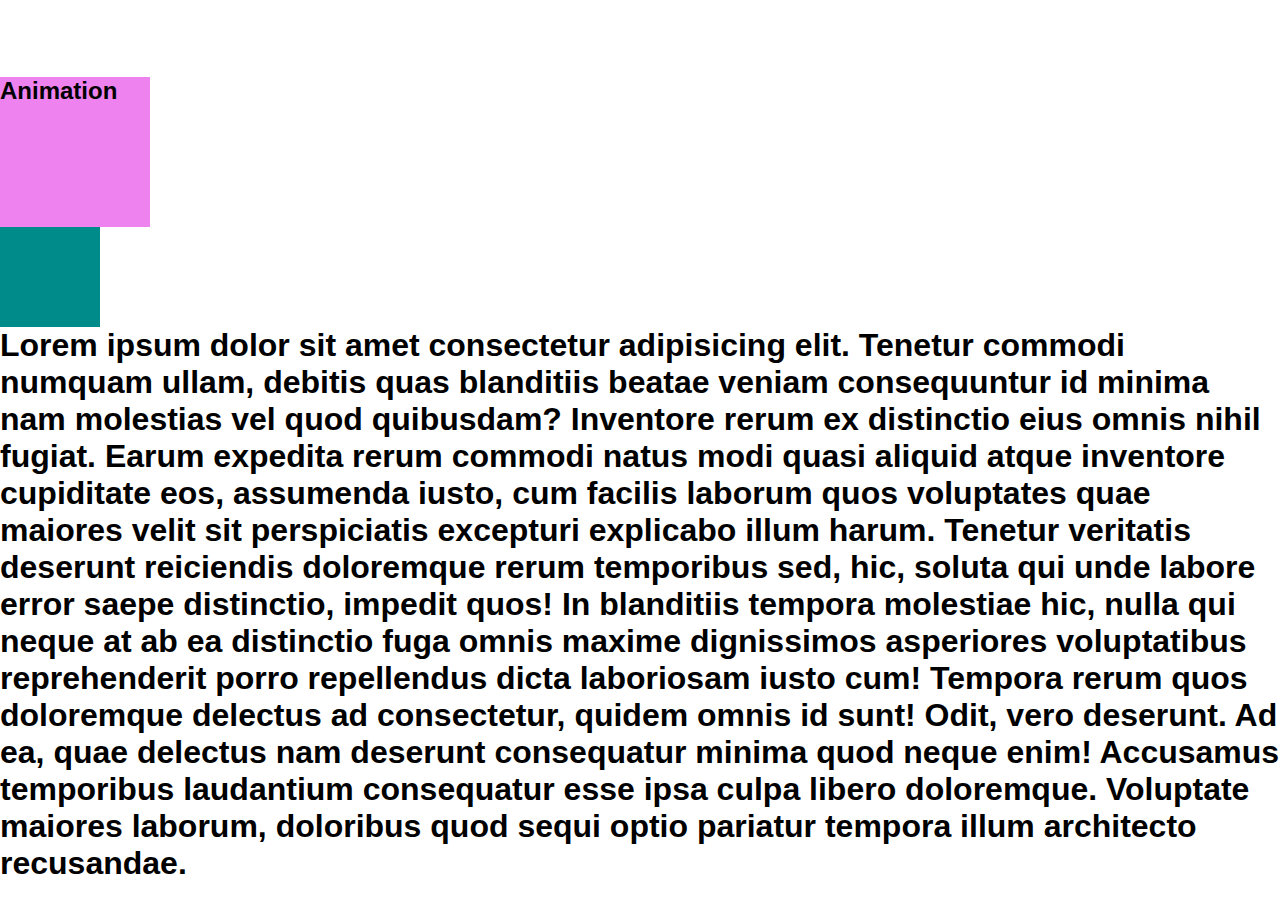
<file: index.html>
<!DOCTYPE html>
<html lang="en">
<head>
    <meta charset="UTF-8">
    <meta http-equiv="X-UA-Compatible" content="IE=edge">
    <meta name="viewport" content="width=device-width, initial-scale=1.0">
    <title>Document</title>
    <link rel="stylesheet" href="./style.css">
</head>
<body>
    <h1 class="title">Animation</h1>
    <div class="box">
    <h2>Animation</h2>
    </div>
    <div class="card"></div>
    <h1>Lorem ipsum dolor sit amet consectetur adipisicing elit. Tenetur commodi numquam ullam, debitis quas blanditiis beatae veniam consequuntur id minima nam molestias vel quod quibusdam? Inventore rerum ex distinctio eius omnis nihil fugiat. Earum expedita rerum commodi natus modi quasi aliquid atque inventore cupiditate eos, assumenda iusto, cum facilis laborum quos voluptates quae maiores velit sit perspiciatis excepturi explicabo illum harum. Tenetur veritatis deserunt reiciendis doloremque rerum temporibus sed, hic, soluta qui unde labore error saepe distinctio, impedit quos! In blanditiis tempora molestiae hic, nulla qui neque at ab ea distinctio fuga omnis maxime dignissimos asperiores voluptatibus reprehenderit porro repellendus dicta laboriosam iusto cum! Tempora rerum quos doloremque delectus ad consectetur, quidem omnis id sunt! Odit, vero deserunt. Ad ea, quae delectus nam deserunt consequatur minima quod neque enim! Accusamus temporibus laudantium consequatur esse ipsa culpa libero doloremque. Voluptate maiores laborum, doloribus quod sequi optio pariatur tempora illum architecto recusandae.</h1>
</body>
</html>
</file>
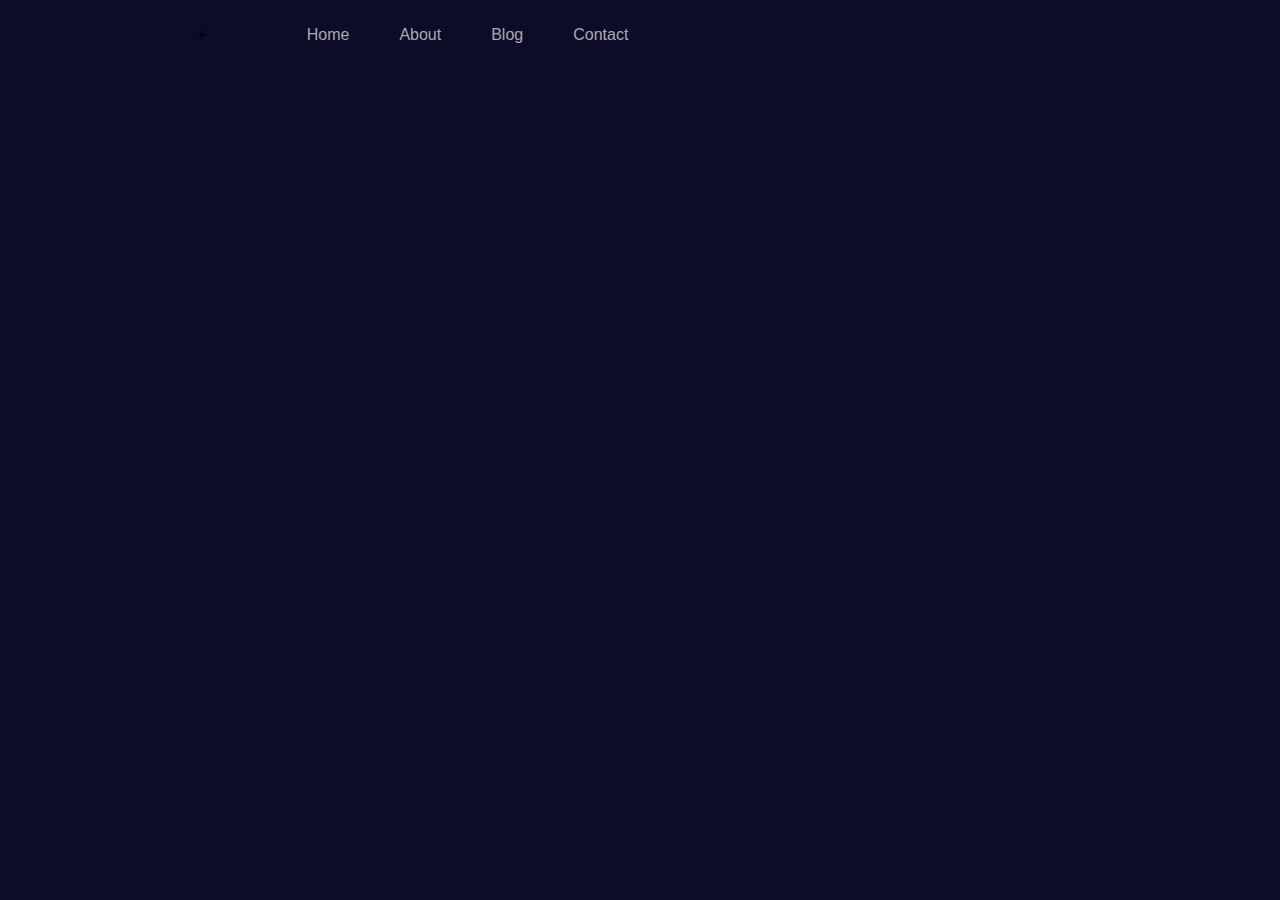
<file: main.html>
<!DOCTYPE html>
<html lang="en">
<head>
    <meta charset="UTF-8">
    <meta http-equiv="X-UA-Compatible" content="IE=edge">
    <meta name="viewport" content="width=device-width, initial-scale=1.0">
    <title>Document</title>
    <link rel="stylesheet" href="./main.css">
</head>
<body>
     <main>
            <nav>
                <h2 class="logo">Brand</h2>+
                <ul class="collection">
                    <li class="item"><a href="">Home</a></li>
                    <li class="item"><a href="">About</a></li>
                    <li class="item"><a href="">Blog</a></li>
                    <li class="item"><a href="">Contact</a></li>
                </ul>
            </nav>
        <section></section>
     </main>
</body>
</html>
</file>
<file: style.css>
*{
    margin: 0;
    padding: 0;
    box-sizing: border-box;
    font-family: sans-serif;
}
.title{
    text-align: center;
    margin: 20px 0;
    transform: translateY(-40px);
    opacity: 0;
    animation-name: title;
    animation-duration: 1s;
    animation-delay: 0.5s;
    animation-fill-mode: forwards;
}
@keyframes title {
    to{
        opacity: 1;
        transform: translateY(0);
    }
    
}
.box{
    width: 150px;
    height: 150px;
    background: violet;
    /* nomi */
    animation-name: lorem;
    /* davomiyligi */
    animation-duration: 2s;
    /* kutish vaqti */
    animation-delay:0s;
    /* takrorlanish soni - infinite(cheksiz) */
    animation-iteration-count: 1;
    animation-direction: alternate;
    /* holati */
    animation-timing-function: ease-in;
    animation-fill-mode: forwards;
    overflow: hidden;
}
@keyframes lorem {
    from{
        transform:translateX(0px);
    }
    to{
        transform: translateX(500px) rotate(360deg);
        background: dodgerblue;
        border-radius: 50%;
    }
    
}
.card{
    width: 100px;
    height: 100px;
    background-color: darkcyan;
    position:relative;

    animation-name: card;
    animation-duration: 2s;
}
.card:hover
@keyframes card{
 0%{
    top: 0;
    left: 0;
 }
 25%{
    top: 0;
    left: 300px;
 }
 50%{
    top: 300px;
    left: 300px;
 }
 75%{
    top: 300px;
    left: 0;
 }
 100%{
    top: 0;
    left: 0;
 }
}


    
}
</file>
<file: main.css>
*{
    margin: 0;
    padding: 0;
    box-sizing: border-box;
    font-family: sans-serif;
}
main{
    width: 100%;
    height: 100vh;
    background: #0c0c29;
}
nav{
    height: 70px;
    padding: 0 10%;
    display: flex;
    align-items: center;
}
.logo{
color: #fff;
transform: translateY(-40px);
opacity: 0;
animation: logo 0.8s 0.5s forwards;
}
@keyframes logo {
    to{
        transform: translateY(0);
        opacity: 1;
    }
}
.collection{
    display:flex;
    margin-left: 100px;
}
.item{
    list-style: none;
    margin-right: 50px;
    animation: items 1s 1.5s forwards;
}
@keyframes items {
    to{
        transform: translateY(0);
        opacity: 1;
    }
}
.item a{
    color: #aaa;
    text-decoration: none;
}
</file>
